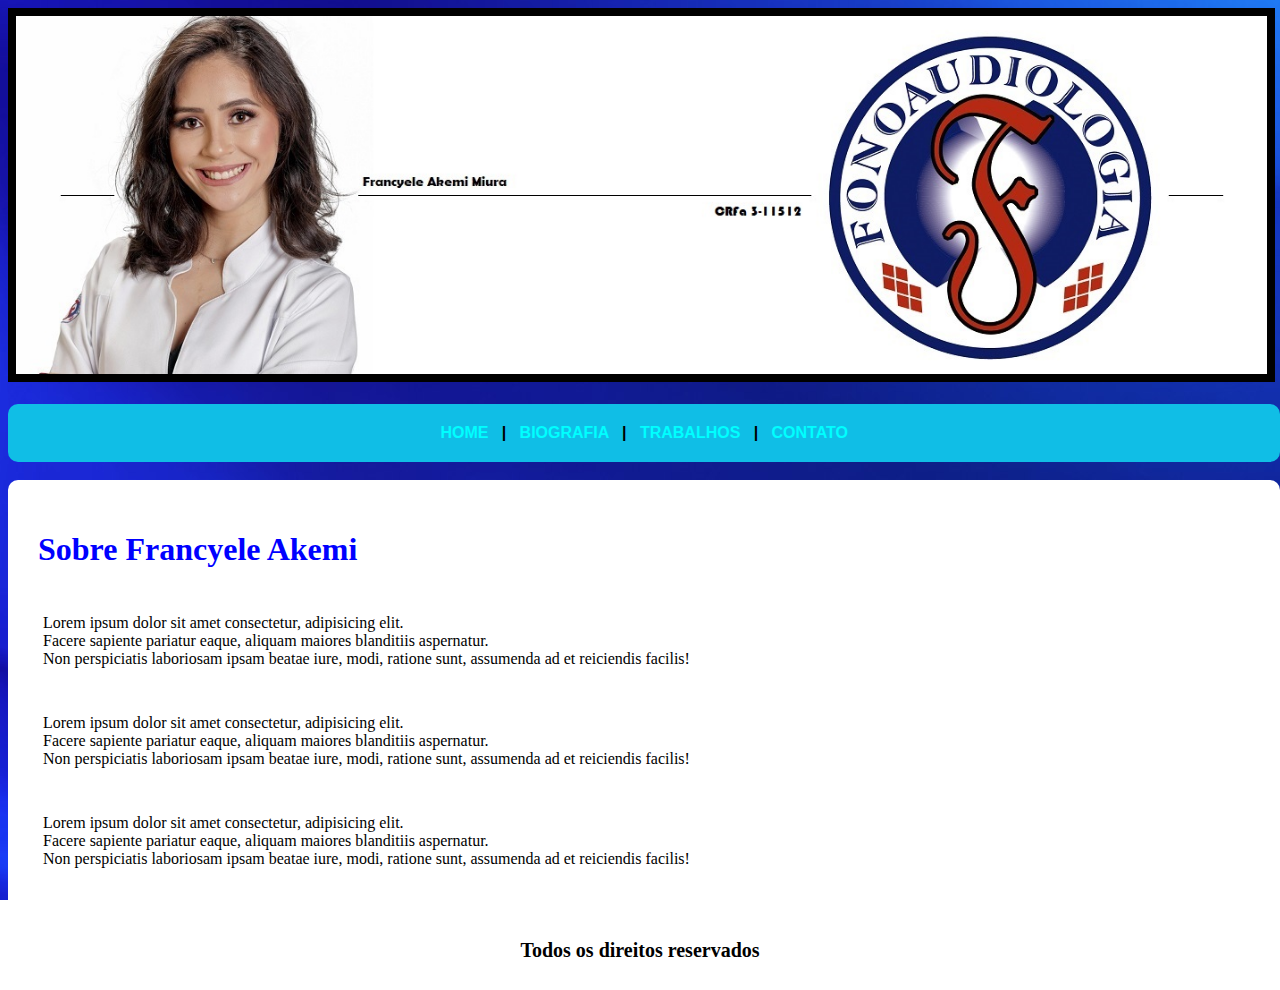
<file: index.html>
<!DOCTYPE html>
<html lang="pt-BR">
<head>
    <meta charset="UTF-8">
    <meta http-equiv="X-UA-Compatible" content="IE=edge">
    <meta name="viewport" content="width=device-width, initial-scale=1.0">
    <title>Francyele Akemi - Home</title>
    <link rel="stylesheet" href="./css/style.css">
</head>
<body>

    <div>
        <img class="BaseSuperior" src="./img/BaseSuperior.jpg" alt="">
    </div>

    <br>

    <div class="paginas">
        
        <span> <a href="./index.html">HOME</a> </span> &nbsp;&nbsp;|&nbsp;&nbsp;
        <span> <a href="./biografia.html"> BIOGRAFIA </a></span> &nbsp;&nbsp;|&nbsp;&nbsp;
        <span> <a href="./trabalho.html"> TRABALHOS </a></span> &nbsp;&nbsp;|&nbsp;&nbsp;
        <span> <a href="./contato.html"> CONTATO </a></span>

    </div>

    <br>

    <div class="sobreFran">
        <h1>Sobre Francyele Akemi</h1>
        
        <p>Lorem ipsum dolor sit amet consectetur, adipisicing elit. <br>
        Facere sapiente pariatur eaque, aliquam maiores blanditiis aspernatur.<br>
        Non perspiciatis laboriosam ipsam beatae iure, modi, ratione sunt, assumenda ad et reiciendis facilis!</p>
        
        <p>Lorem ipsum dolor sit amet consectetur, adipisicing elit. <br>
        Facere sapiente pariatur eaque, aliquam maiores blanditiis aspernatur.<br>
        Non perspiciatis laboriosam ipsam beatae iure, modi, ratione sunt, assumenda ad et reiciendis facilis!</p>
        
        <p>Lorem ipsum dolor sit amet consectetur, adipisicing elit. <br>
        Facere sapiente pariatur eaque, aliquam maiores blanditiis aspernatur.<br>
        Non perspiciatis laboriosam ipsam beatae iure, modi, ratione sunt, assumenda ad et reiciendis facilis!</p>    
    </div>

    <footer class="rodaPe">Todos os direitos reservados</footer>

</body>
</html>
</file>
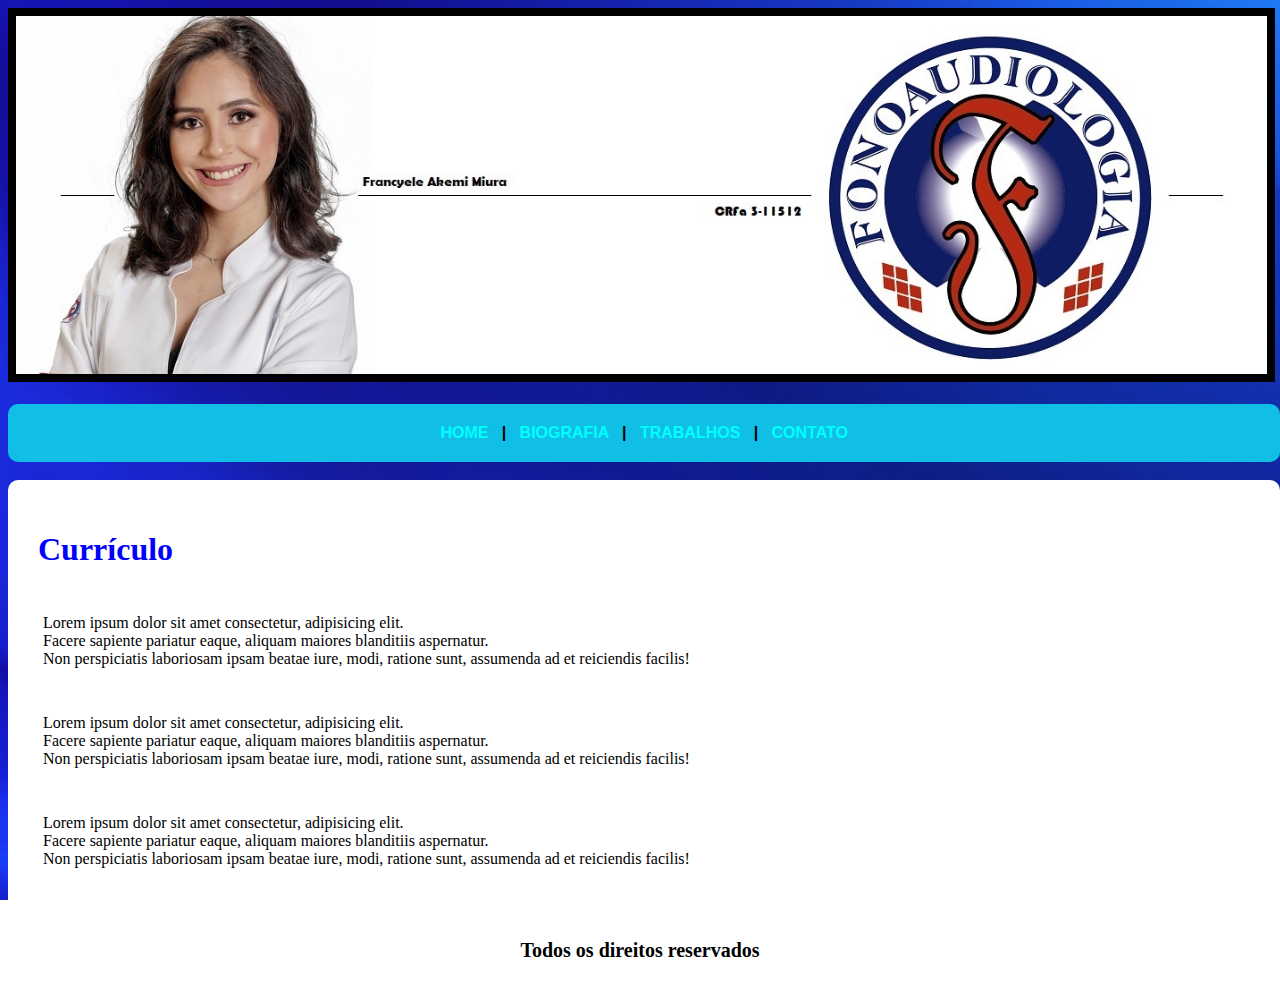
<file: biografia.html>
<!DOCTYPE html>
<html lang="pt-BR">
<head>
    <meta charset="UTF-8">
    <meta http-equiv="X-UA-Compatible" content="IE=edge">
    <meta name="viewport" content="width=device-width, initial-scale=1.0">
    <title>Francyele Akemi - Biografia</title>
    <link rel="stylesheet" href="./css/style.css">
</head>
<body>
    
    <div>
        <img class="BaseSuperior" src="./img/BaseSuperior.jpg" alt="">
    </div>

    <br>

    <div class="paginas">
        
        <span> <a href="./index.html">HOME</a> </span> &nbsp;&nbsp;|&nbsp;&nbsp;
        <span> <a href="./biografia.html"> BIOGRAFIA </a></span> &nbsp;&nbsp;|&nbsp;&nbsp;
        <span> <a href="./trabalho.html"> TRABALHOS </a></span> &nbsp;&nbsp;|&nbsp;&nbsp;
        <span> <a href="./contato.html"> CONTATO </a></span>

    </div>

    <br>

    <div class="sobreFran">
        <h1>Currículo</h1>
        
        <p>Lorem ipsum dolor sit amet consectetur, adipisicing elit. <br>
        Facere sapiente pariatur eaque, aliquam maiores blanditiis aspernatur.<br>
        Non perspiciatis laboriosam ipsam beatae iure, modi, ratione sunt, assumenda ad et reiciendis facilis!</p>
        
        <p>Lorem ipsum dolor sit amet consectetur, adipisicing elit. <br>
        Facere sapiente pariatur eaque, aliquam maiores blanditiis aspernatur.<br>
        Non perspiciatis laboriosam ipsam beatae iure, modi, ratione sunt, assumenda ad et reiciendis facilis!</p>
        
        <p>Lorem ipsum dolor sit amet consectetur, adipisicing elit. <br>
        Facere sapiente pariatur eaque, aliquam maiores blanditiis aspernatur.<br>
        Non perspiciatis laboriosam ipsam beatae iure, modi, ratione sunt, assumenda ad et reiciendis facilis!</p>    
    </div>

    <footer class="rodaPe">Todos os direitos reservados</footer>

</body>
</html>
</file>
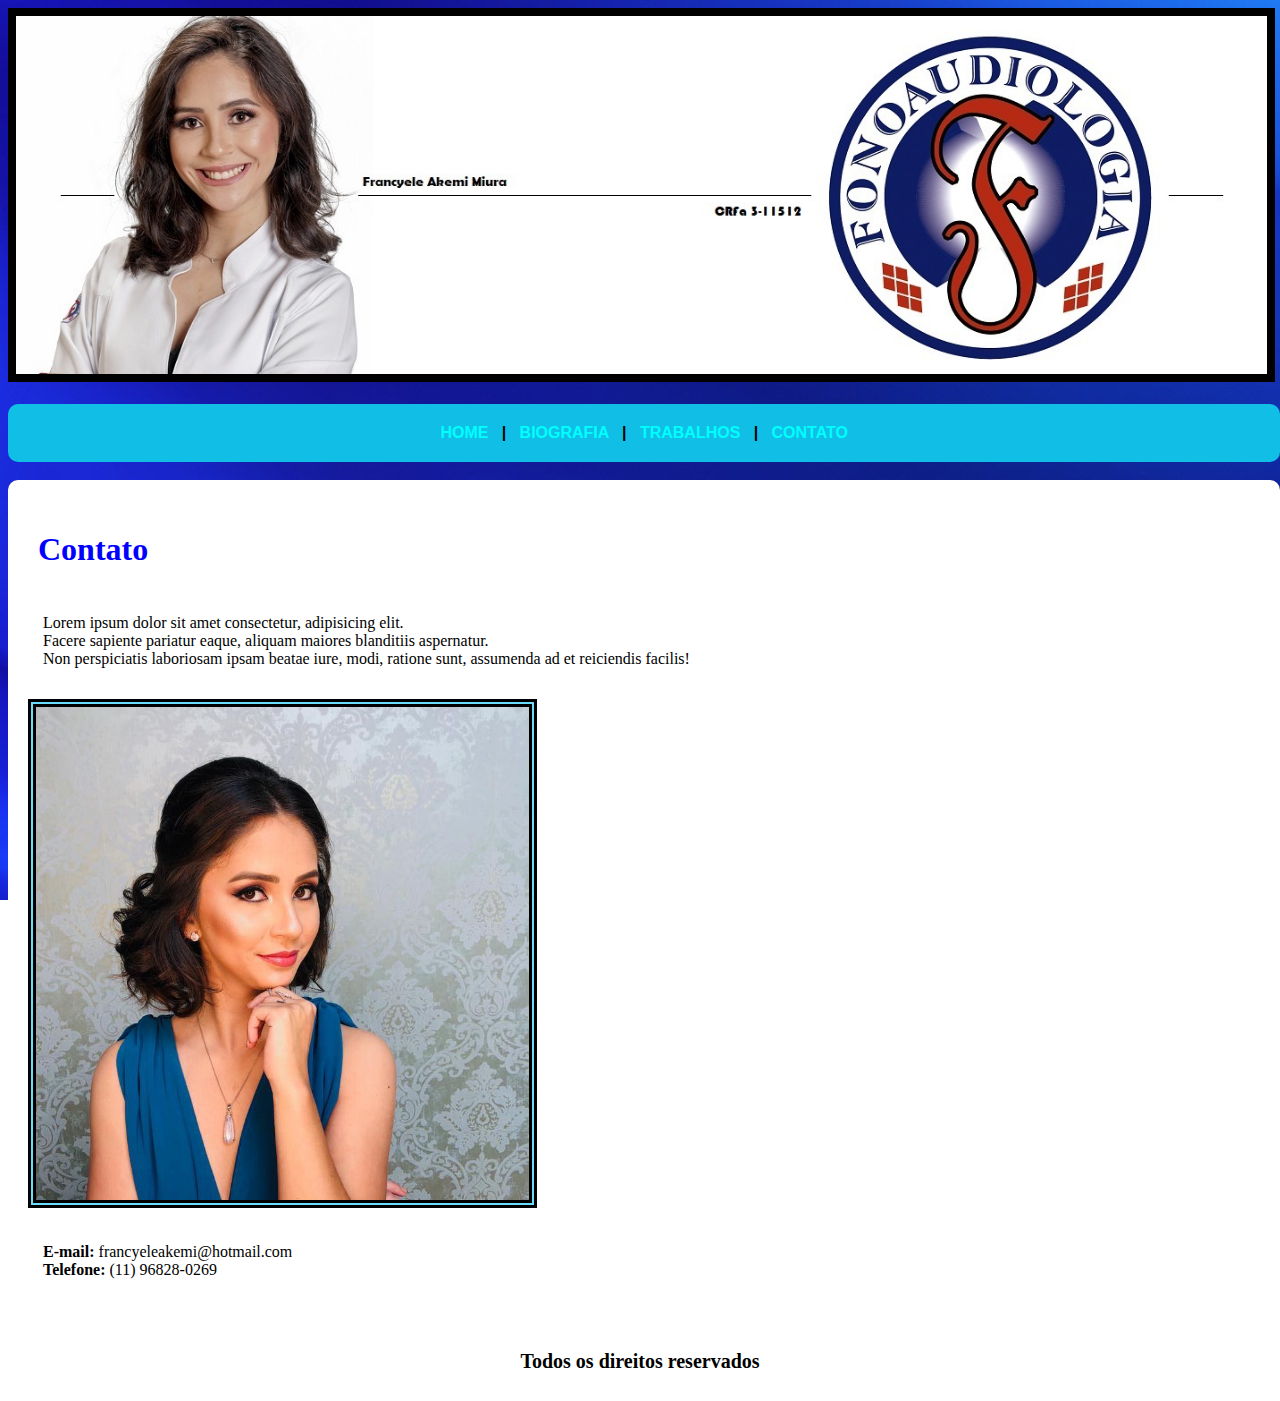
<file: contato.html>
<!DOCTYPE html>
<html lang="pt-BR">
<head>
    <meta charset="UTF-8">
    <meta http-equiv="X-UA-Compatible" content="IE=edge">
    <meta name="viewport" content="width=device-width, initial-scale=1.0">
    <title>Francyele Akemi - Contato</title>
    <link rel="stylesheet" href="./css/style.css">
</head>
<body>
    
    <div>
        <img class="BaseSuperior" src="./img/BaseSuperior.jpg" alt="">
    </div>

    <br>

    <div class="paginas">
        
        <span> <a href="./index.html">HOME</a> </span> &nbsp;&nbsp;|&nbsp;&nbsp;
        <span> <a href="./biografia.html"> BIOGRAFIA </a></span> &nbsp;&nbsp;|&nbsp;&nbsp;
        <span> <a href="./trabalho.html"> TRABALHOS </a></span> &nbsp;&nbsp;|&nbsp;&nbsp;
        <span> <a href="./contato.html"> CONTATO </a></span>

    </div>

    <br>

    <div class="sobreFran">
        <h1>Contato</h1>
        
        <p>Lorem ipsum dolor sit amet consectetur, adipisicing elit. <br>
        Facere sapiente pariatur eaque, aliquam maiores blanditiis aspernatur.<br>
        Non perspiciatis laboriosam ipsam beatae iure, modi, ratione sunt, assumenda ad et reiciendis facilis!</p>
        

        <img src="./img/FranPerfil2.jpg" alt="" class="fotoperfil2"> <br>
        
        <p>
            <strong>E-mail: </strong>francyeleakemi@hotmail.com <br>
            <strong>Telefone: </strong>(11) 96828-0269 
        </p>

    </div>

    <footer class="rodaPe">Todos os direitos reservados</footer>

</body>
</html>
</file>
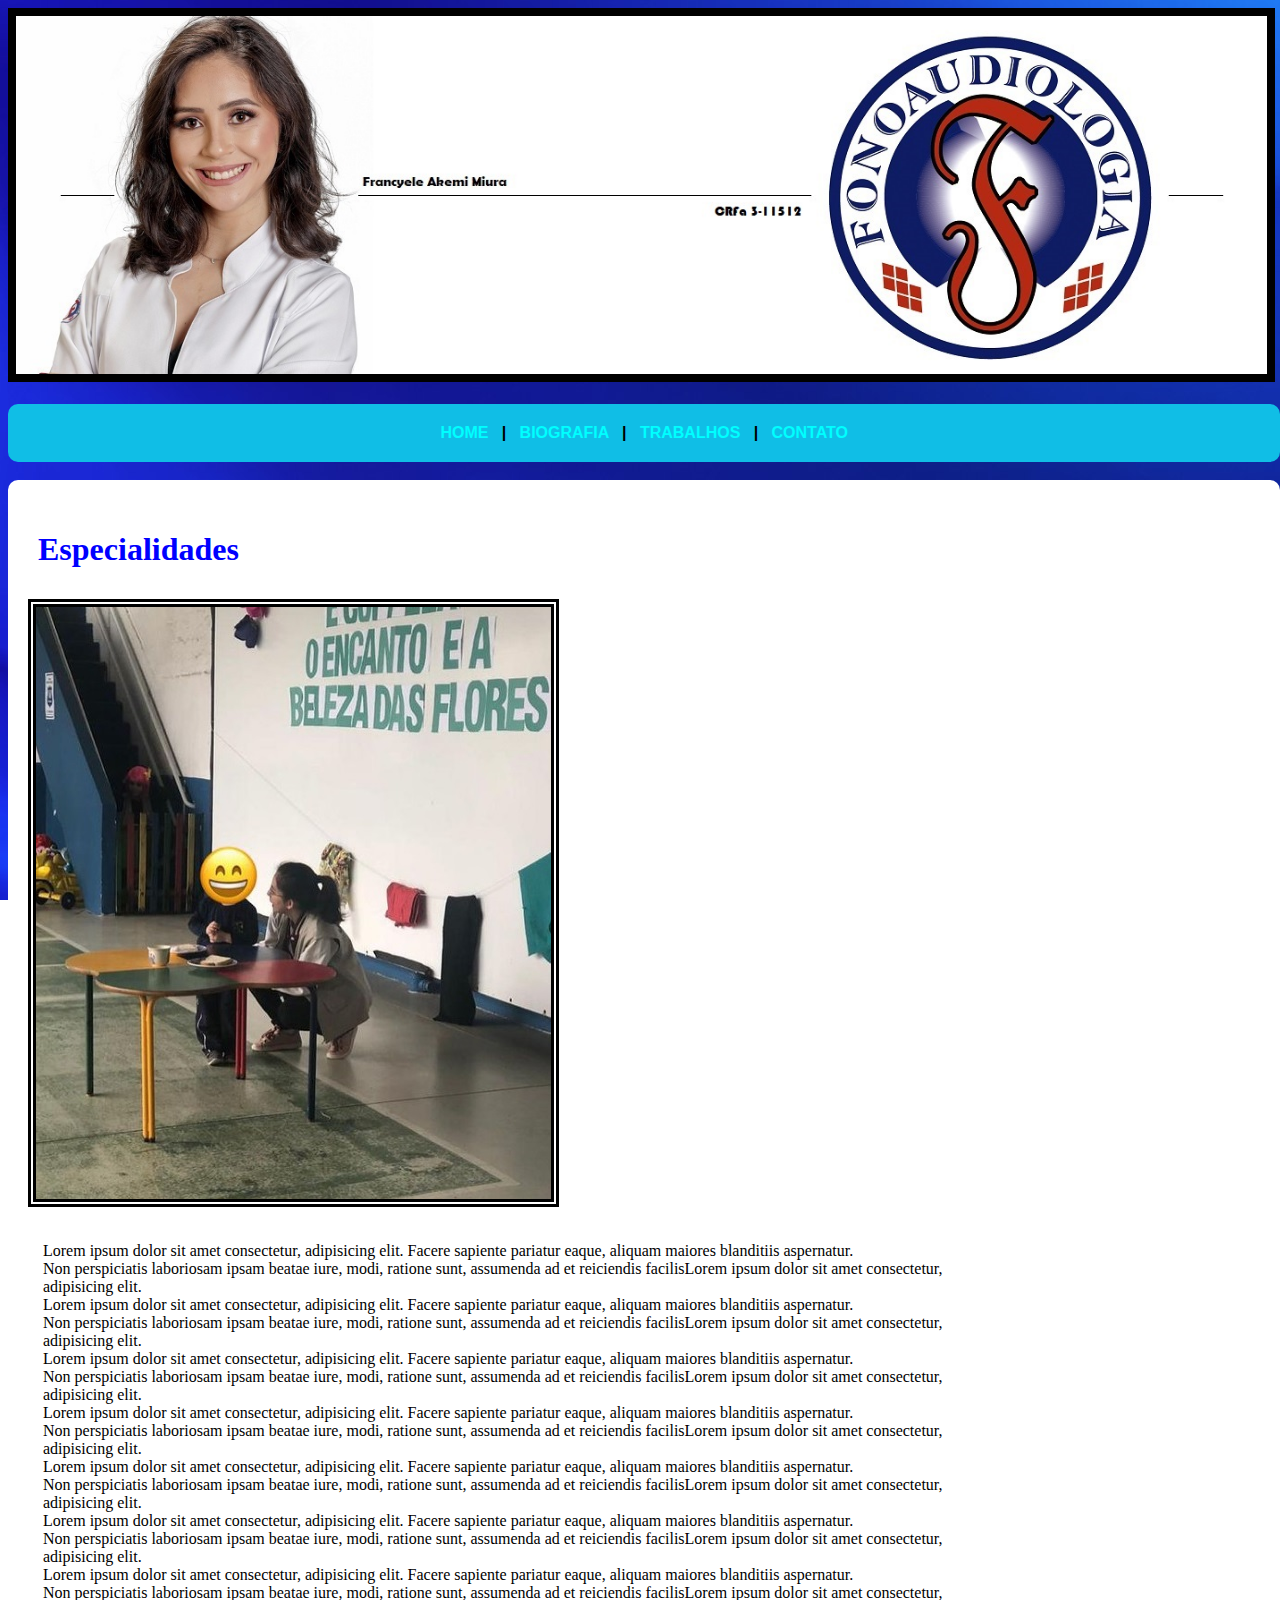
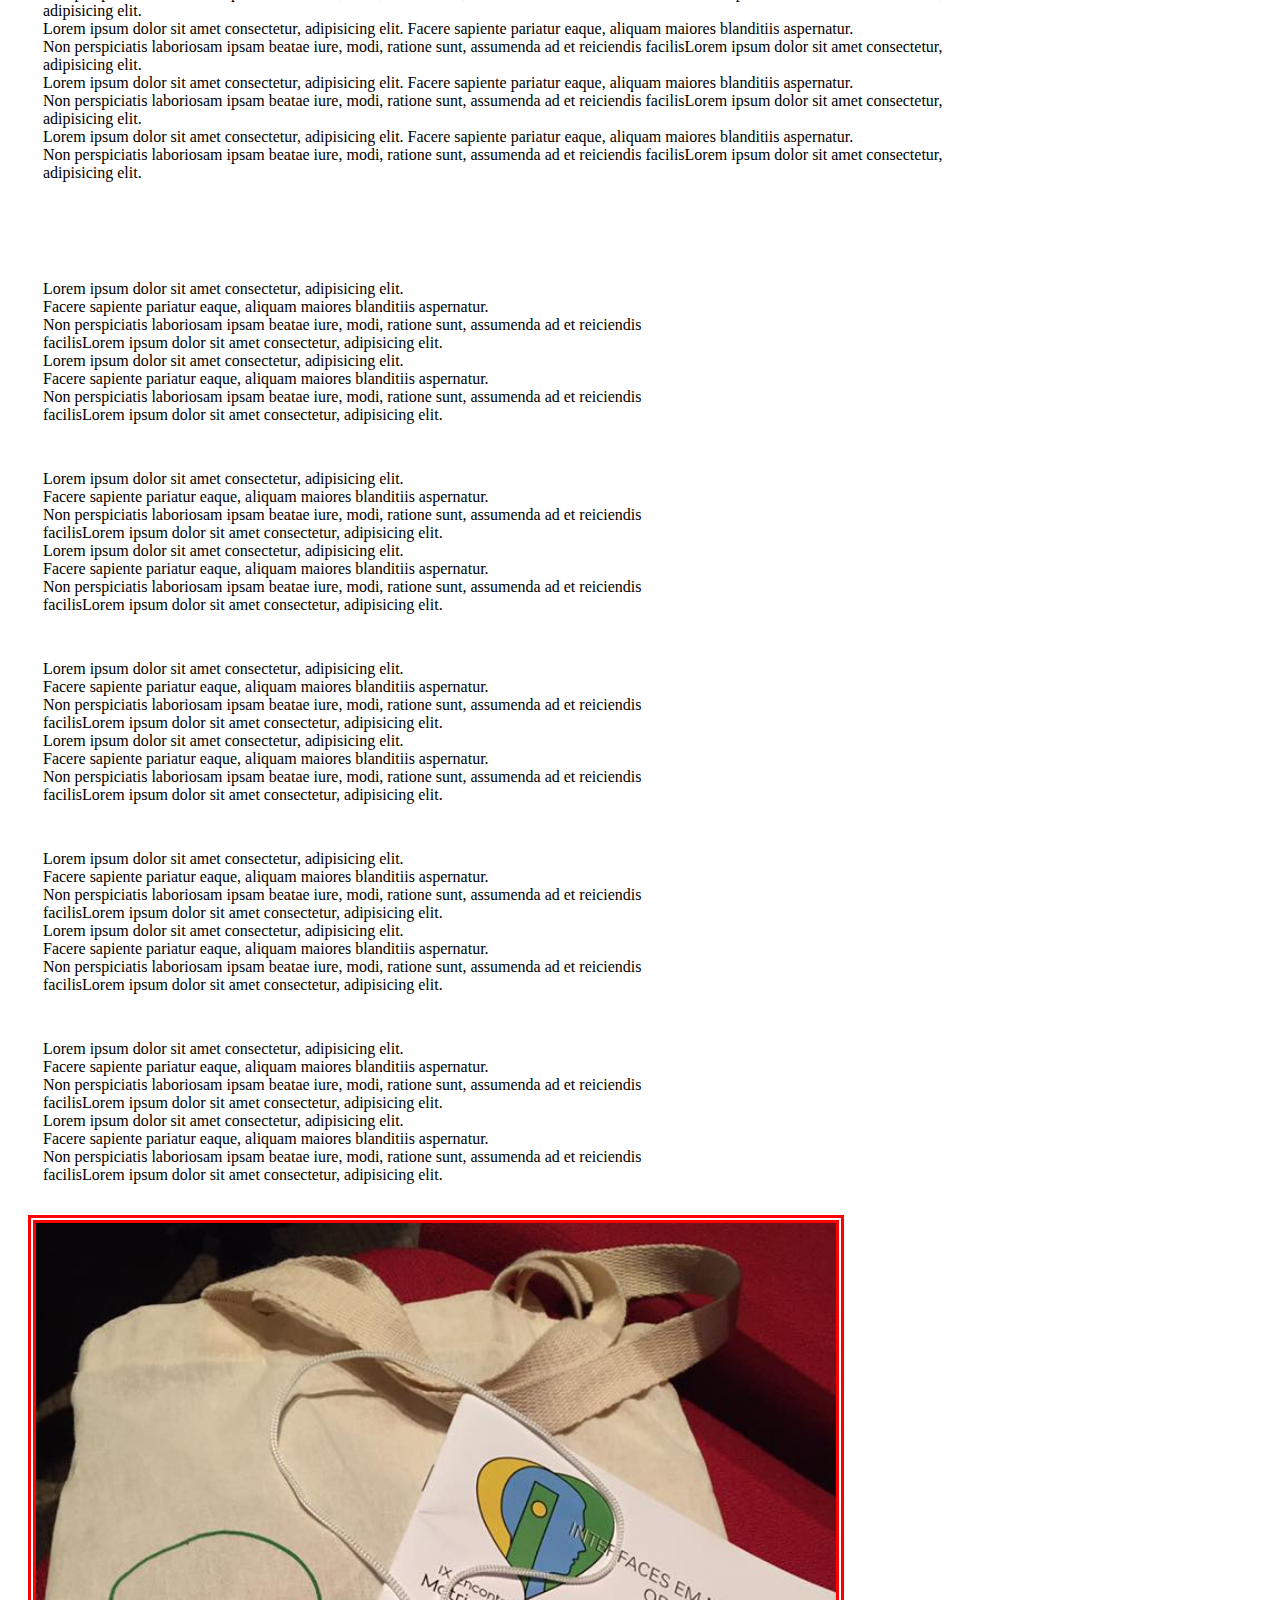
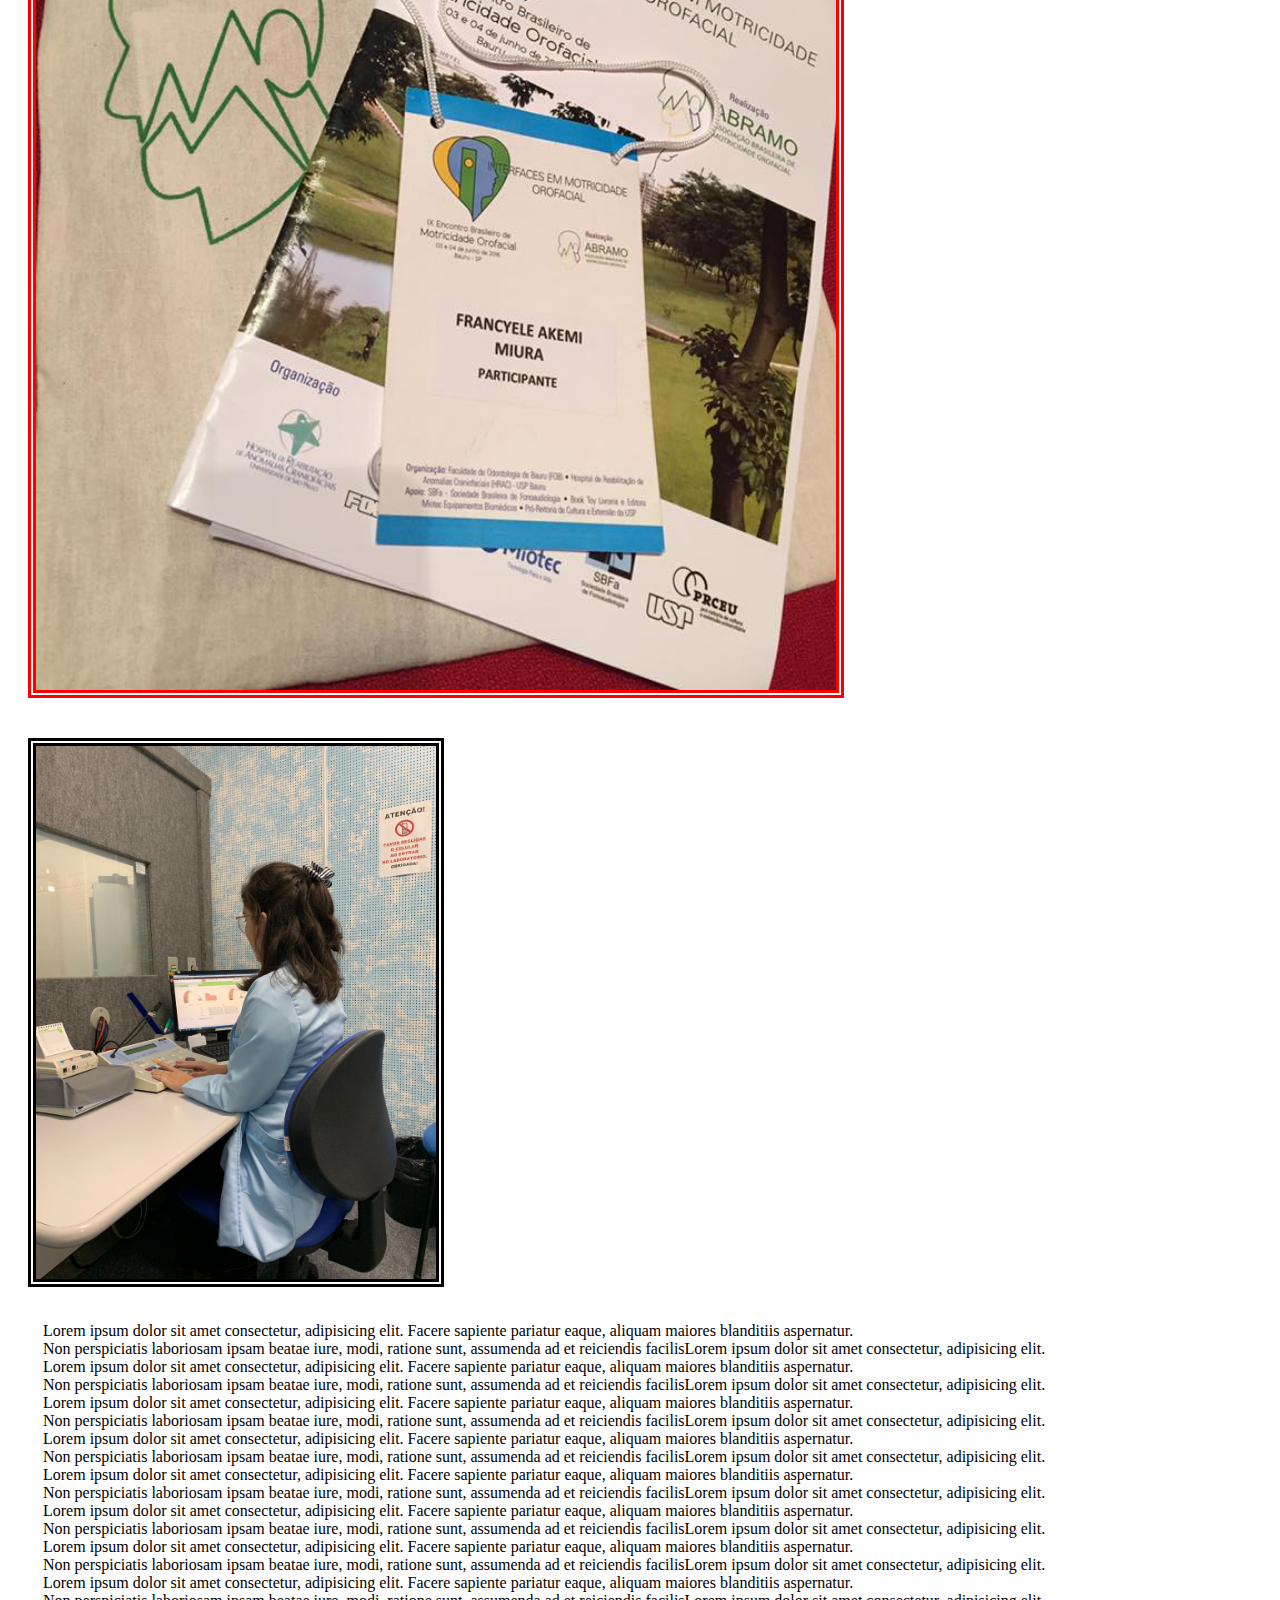
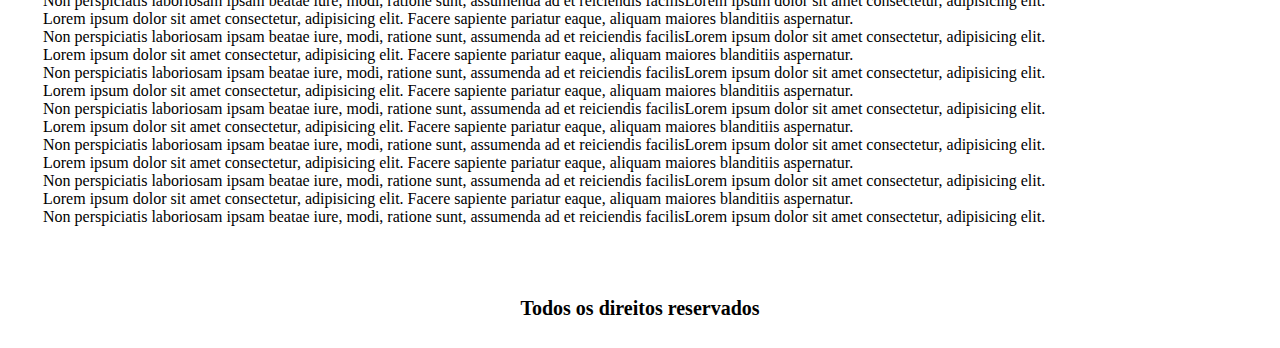
<file: trabalho.html>
<!DOCTYPE html>
<html lang="pt-BR">
<head>
    <meta charset="UTF-8">
    <meta http-equiv="X-UA-Compatible" content="IE=edge">
    <meta name="viewport" content="width=device-width, initial-scale=1.0">
    <title>Francyele Akemi - Trabalho</title>
    <link rel="stylesheet" href="./css/style.css">
</head>
<body>
    
    <div>
        <img class="BaseSuperior" src="./img/BaseSuperior.jpg" alt="">
    </div>

    <br>

    <div class="paginas">
        
        <span> <a href="./index.html">HOME</a> </span> &nbsp;&nbsp;|&nbsp;&nbsp;
        <span> <a href="./biografia.html"> BIOGRAFIA </a></span> &nbsp;&nbsp;|&nbsp;&nbsp;
        <span> <a href="./trabalho.html"> TRABALHOS </a></span> &nbsp;&nbsp;|&nbsp;&nbsp;
        <span> <a href="./contato.html"> CONTATO </a></span>

    </div>

    <br>

    <div class="sobreFran">
        <h1>Especialidades</h1>
        
        <div style="display:inline-block;vertical-align:top;">
            <img src="./img/trabalho.jpg" alt="" class="trabalho1">
        </div>
        <div style="display:inline-block;">
            <p>
                 Lorem ipsum dolor sit amet consectetur, adipisicing elit. Facere sapiente pariatur eaque, aliquam maiores blanditiis aspernatur. <br>
                Non perspiciatis laboriosam ipsam beatae iure, modi, ratione sunt, assumenda ad et reiciendis facilisLorem ipsum dolor sit amet consectetur,<br>
                adipisicing elit. <br>
                Lorem ipsum dolor sit amet consectetur, adipisicing elit. Facere sapiente pariatur eaque, aliquam maiores blanditiis aspernatur. <br>
                Non perspiciatis laboriosam ipsam beatae iure, modi, ratione sunt, assumenda ad et reiciendis facilisLorem ipsum dolor sit amet consectetur,<br>
                adipisicing elit. <br>
                Lorem ipsum dolor sit amet consectetur, adipisicing elit. Facere sapiente pariatur eaque, aliquam maiores blanditiis aspernatur. <br>
                Non perspiciatis laboriosam ipsam beatae iure, modi, ratione sunt, assumenda ad et reiciendis facilisLorem ipsum dolor sit amet consectetur,<br>
                adipisicing elit. <br>
                Lorem ipsum dolor sit amet consectetur, adipisicing elit. Facere sapiente pariatur eaque, aliquam maiores blanditiis aspernatur. <br>
                Non perspiciatis laboriosam ipsam beatae iure, modi, ratione sunt, assumenda ad et reiciendis facilisLorem ipsum dolor sit amet consectetur,<br>
                adipisicing elit. <br>
                Lorem ipsum dolor sit amet consectetur, adipisicing elit. Facere sapiente pariatur eaque, aliquam maiores blanditiis aspernatur. <br>
                Non perspiciatis laboriosam ipsam beatae iure, modi, ratione sunt, assumenda ad et reiciendis facilisLorem ipsum dolor sit amet consectetur,<br>
                adipisicing elit. <br>
                Lorem ipsum dolor sit amet consectetur, adipisicing elit. Facere sapiente pariatur eaque, aliquam maiores blanditiis aspernatur. <br>
                Non perspiciatis laboriosam ipsam beatae iure, modi, ratione sunt, assumenda ad et reiciendis facilisLorem ipsum dolor sit amet consectetur,<br>
                adipisicing elit. <br>
                Lorem ipsum dolor sit amet consectetur, adipisicing elit. Facere sapiente pariatur eaque, aliquam maiores blanditiis aspernatur. <br>
                Non perspiciatis laboriosam ipsam beatae iure, modi, ratione sunt, assumenda ad et reiciendis facilisLorem ipsum dolor sit amet consectetur,<br>
                adipisicing elit. <br>
                Lorem ipsum dolor sit amet consectetur, adipisicing elit. Facere sapiente pariatur eaque, aliquam maiores blanditiis aspernatur. <br>
                Non perspiciatis laboriosam ipsam beatae iure, modi, ratione sunt, assumenda ad et reiciendis facilisLorem ipsum dolor sit amet consectetur,<br>
                adipisicing elit. <br>
                Lorem ipsum dolor sit amet consectetur, adipisicing elit. Facere sapiente pariatur eaque, aliquam maiores blanditiis aspernatur. <br>
                Non perspiciatis laboriosam ipsam beatae iure, modi, ratione sunt, assumenda ad et reiciendis facilisLorem ipsum dolor sit amet consectetur,<br>
                adipisicing elit. <br>
                Lorem ipsum dolor sit amet consectetur, adipisicing elit. Facere sapiente pariatur eaque, aliquam maiores blanditiis aspernatur. <br>
                Non perspiciatis laboriosam ipsam beatae iure, modi, ratione sunt, assumenda ad et reiciendis facilisLorem ipsum dolor sit amet consectetur,<br>
                adipisicing elit. <br>
            </p>
               
                
        </div>

            <br> <br> <br>

            <div style="display:inline-block;">
                <p>
                    Lorem ipsum dolor sit amet consectetur, adipisicing elit. <br>
                    Facere sapiente pariatur eaque, aliquam maiores blanditiis aspernatur. <br>
                    Non perspiciatis laboriosam ipsam beatae iure, modi, ratione sunt, assumenda ad et reiciendis<br> 
                    facilisLorem ipsum dolor sit amet consectetur, adipisicing elit. <br>
                    Lorem ipsum dolor sit amet consectetur, adipisicing elit. <br>
                    Facere sapiente pariatur eaque, aliquam maiores blanditiis aspernatur. <br>
                    Non perspiciatis laboriosam ipsam beatae iure, modi, ratione sunt, assumenda ad et reiciendis<br> 
                    facilisLorem ipsum dolor sit amet consectetur, adipisicing elit. <br>
                </p>
                <p>
                    Lorem ipsum dolor sit amet consectetur, adipisicing elit. <br>
                    Facere sapiente pariatur eaque, aliquam maiores blanditiis aspernatur. <br>
                    Non perspiciatis laboriosam ipsam beatae iure, modi, ratione sunt, assumenda ad et reiciendis<br> 
                    facilisLorem ipsum dolor sit amet consectetur, adipisicing elit. <br>
                    Lorem ipsum dolor sit amet consectetur, adipisicing elit. <br>
                    Facere sapiente pariatur eaque, aliquam maiores blanditiis aspernatur. <br>
                    Non perspiciatis laboriosam ipsam beatae iure, modi, ratione sunt, assumenda ad et reiciendis<br> 
                    facilisLorem ipsum dolor sit amet consectetur, adipisicing elit. <br>
                </p>                
                <p>
                    Lorem ipsum dolor sit amet consectetur, adipisicing elit. <br>
                    Facere sapiente pariatur eaque, aliquam maiores blanditiis aspernatur. <br>
                    Non perspiciatis laboriosam ipsam beatae iure, modi, ratione sunt, assumenda ad et reiciendis<br> 
                    facilisLorem ipsum dolor sit amet consectetur, adipisicing elit. <br>
                    Lorem ipsum dolor sit amet consectetur, adipisicing elit. <br>
                    Facere sapiente pariatur eaque, aliquam maiores blanditiis aspernatur. <br>
                    Non perspiciatis laboriosam ipsam beatae iure, modi, ratione sunt, assumenda ad et reiciendis<br> 
                    facilisLorem ipsum dolor sit amet consectetur, adipisicing elit. <br>
                </p>            
                <p>
                    Lorem ipsum dolor sit amet consectetur, adipisicing elit. <br>
                    Facere sapiente pariatur eaque, aliquam maiores blanditiis aspernatur. <br>
                    Non perspiciatis laboriosam ipsam beatae iure, modi, ratione sunt, assumenda ad et reiciendis<br> 
                    facilisLorem ipsum dolor sit amet consectetur, adipisicing elit. <br>
                    Lorem ipsum dolor sit amet consectetur, adipisicing elit. <br>
                    Facere sapiente pariatur eaque, aliquam maiores blanditiis aspernatur. <br>
                    Non perspiciatis laboriosam ipsam beatae iure, modi, ratione sunt, assumenda ad et reiciendis<br> 
                    facilisLorem ipsum dolor sit amet consectetur, adipisicing elit. <br>
                </p>
                <p>
                    Lorem ipsum dolor sit amet consectetur, adipisicing elit. <br>
                    Facere sapiente pariatur eaque, aliquam maiores blanditiis aspernatur. <br>
                    Non perspiciatis laboriosam ipsam beatae iure, modi, ratione sunt, assumenda ad et reiciendis<br> 
                    facilisLorem ipsum dolor sit amet consectetur, adipisicing elit. <br>
                    Lorem ipsum dolor sit amet consectetur, adipisicing elit. <br>
                    Facere sapiente pariatur eaque, aliquam maiores blanditiis aspernatur. <br>
                    Non perspiciatis laboriosam ipsam beatae iure, modi, ratione sunt, assumenda ad et reiciendis<br> 
                    facilisLorem ipsum dolor sit amet consectetur, adipisicing elit. <br>
                </p>
            </div>

            <div style="display:inline-block;vertical-align:top;">
                <img src="./img/Palestra.jpg" alt="" class="trabalho2">
            </div>

            <br> <br> <br>
            
        <div style="display:inline-block;vertical-align:top;">
            <img src="./img/FranAudio.jpg" alt="" class="trabalho3">
        </div>
        <div style="display:inline-block;">
            <p>
                Lorem ipsum dolor sit amet consectetur, adipisicing elit. Facere sapiente pariatur eaque, aliquam maiores blanditiis aspernatur. <br>
                Non perspiciatis laboriosam ipsam beatae iure, modi, ratione sunt, assumenda ad et reiciendis facilisLorem ipsum dolor sit amet consectetur, adipisicing elit. <br>                    Lorem ipsum dolor sit amet consectetur, adipisicing elit. Facere sapiente pariatur eaque, aliquam maiores blanditiis aspernatur. <br>
                Non perspiciatis laboriosam ipsam beatae iure, modi, ratione sunt, assumenda ad et reiciendis facilisLorem ipsum dolor sit amet consectetur, adipisicing elit. <br>                    Lorem ipsum dolor sit amet consectetur, adipisicing elit. Facere sapiente pariatur eaque, aliquam maiores blanditiis aspernatur. <br>
                Non perspiciatis laboriosam ipsam beatae iure, modi, ratione sunt, assumenda ad et reiciendis facilisLorem ipsum dolor sit amet consectetur, adipisicing elit. <br>                    Lorem ipsum dolor sit amet consectetur, adipisicing elit. Facere sapiente pariatur eaque, aliquam maiores blanditiis aspernatur. <br>
                Non perspiciatis laboriosam ipsam beatae iure, modi, ratione sunt, assumenda ad et reiciendis facilisLorem ipsum dolor sit amet consectetur, adipisicing elit. <br>                    Lorem ipsum dolor sit amet consectetur, adipisicing elit. Facere sapiente pariatur eaque, aliquam maiores blanditiis aspernatur. <br>
                Non perspiciatis laboriosam ipsam beatae iure, modi, ratione sunt, assumenda ad et reiciendis facilisLorem ipsum dolor sit amet consectetur, adipisicing elit. <br>                    Lorem ipsum dolor sit amet consectetur, adipisicing elit. Facere sapiente pariatur eaque, aliquam maiores blanditiis aspernatur. <br>
                Non perspiciatis laboriosam ipsam beatae iure, modi, ratione sunt, assumenda ad et reiciendis facilisLorem ipsum dolor sit amet consectetur, adipisicing elit. <br>                    Lorem ipsum dolor sit amet consectetur, adipisicing elit. Facere sapiente pariatur eaque, aliquam maiores blanditiis aspernatur. <br>
                Non perspiciatis laboriosam ipsam beatae iure, modi, ratione sunt, assumenda ad et reiciendis facilisLorem ipsum dolor sit amet consectetur, adipisicing elit. <br>                    Lorem ipsum dolor sit amet consectetur, adipisicing elit. Facere sapiente pariatur eaque, aliquam maiores blanditiis aspernatur. <br>
                Non perspiciatis laboriosam ipsam beatae iure, modi, ratione sunt, assumenda ad et reiciendis facilisLorem ipsum dolor sit amet consectetur, adipisicing elit. <br>                    Lorem ipsum dolor sit amet consectetur, adipisicing elit. Facere sapiente pariatur eaque, aliquam maiores blanditiis aspernatur. <br>
                Non perspiciatis laboriosam ipsam beatae iure, modi, ratione sunt, assumenda ad et reiciendis facilisLorem ipsum dolor sit amet consectetur, adipisicing elit. <br>                    Lorem ipsum dolor sit amet consectetur, adipisicing elit. Facere sapiente pariatur eaque, aliquam maiores blanditiis aspernatur. <br>
                Non perspiciatis laboriosam ipsam beatae iure, modi, ratione sunt, assumenda ad et reiciendis facilisLorem ipsum dolor sit amet consectetur, adipisicing elit. <br>                    Lorem ipsum dolor sit amet consectetur, adipisicing elit. Facere sapiente pariatur eaque, aliquam maiores blanditiis aspernatur. <br>
                Non perspiciatis laboriosam ipsam beatae iure, modi, ratione sunt, assumenda ad et reiciendis facilisLorem ipsum dolor sit amet consectetur, adipisicing elit. <br>                    Lorem ipsum dolor sit amet consectetur, adipisicing elit. Facere sapiente pariatur eaque, aliquam maiores blanditiis aspernatur. <br>
                Non perspiciatis laboriosam ipsam beatae iure, modi, ratione sunt, assumenda ad et reiciendis facilisLorem ipsum dolor sit amet consectetur, adipisicing elit. <br>                    Lorem ipsum dolor sit amet consectetur, adipisicing elit. Facere sapiente pariatur eaque, aliquam maiores blanditiis aspernatur. <br>
                Non perspiciatis laboriosam ipsam beatae iure, modi, ratione sunt, assumenda ad et reiciendis facilisLorem ipsum dolor sit amet consectetur, adipisicing elit. <br>                    Lorem ipsum dolor sit amet consectetur, adipisicing elit. Facere sapiente pariatur eaque, aliquam maiores blanditiis aspernatur. <br>
                Non perspiciatis laboriosam ipsam beatae iure, modi, ratione sunt, assumenda ad et reiciendis facilisLorem ipsum dolor sit amet consectetur, adipisicing elit. <br>            
            </p>
        </div>

    </div>
    <footer class="rodaPe">Todos os direitos reservados</footer>

</body>
</html>
</file>
<file: css/style.css>
body{
    background: url('../img/body.jpg') fixed;
    
}

.fotoperfil2{
    background: rgb(106, 221, 253) url('../img/BaseSuperior.jpg') no-repeat fixed center;
    border: 0.5em double black;
    width: 40%;
}

.fototrabalho{
    border: 0.5em double black;
    width: 40%;
}

.trabalho1{
    border: 0.5em double black;
}

.trabalho2{
    border: 0.5em double red;
    width: 800px;
    background-position: left;

}

.trabalho3{
    border: 0.5em double black;
    width: 400px;
}

.BaseSuperior{
    background: rgb(106, 221, 253) url('../img/BaseSuperior.jpg') no-repeat fixed center;
    border: 0.5em solid black;
    width: 99%;
    
}

.paginas{
    background: rgb(16, 190, 230);
    padding: 20px;
    border-radius: 10px;
    font-family: Verdana, Geneva, Tahoma, sans-serif;
    text-align: center;
    font-weight: bold;
    width: 97.5%;
    
}

.sobreFran{
    background: rgb(255, 255, 255);
    border-radius: 10px;
    padding: 20px;
    width: 97.5%;
}

h1{
    color: blue;
    padding: 10px;
    font-weight: bold;
}

footer{
    padding: 20px;
}

p{
    padding: 15px;
    font-family: 'Times New Roman', Times, serif;
}

.rodaPe{
        color: black;
        font-size: 20px;
        text-align: center;
        font-family: 'Times New Roman', Times, serif;
        font-weight: bold;
    }

a{
    color: aqua;
    text-decoration: none;
    font-weight: bold;
}
</file>
